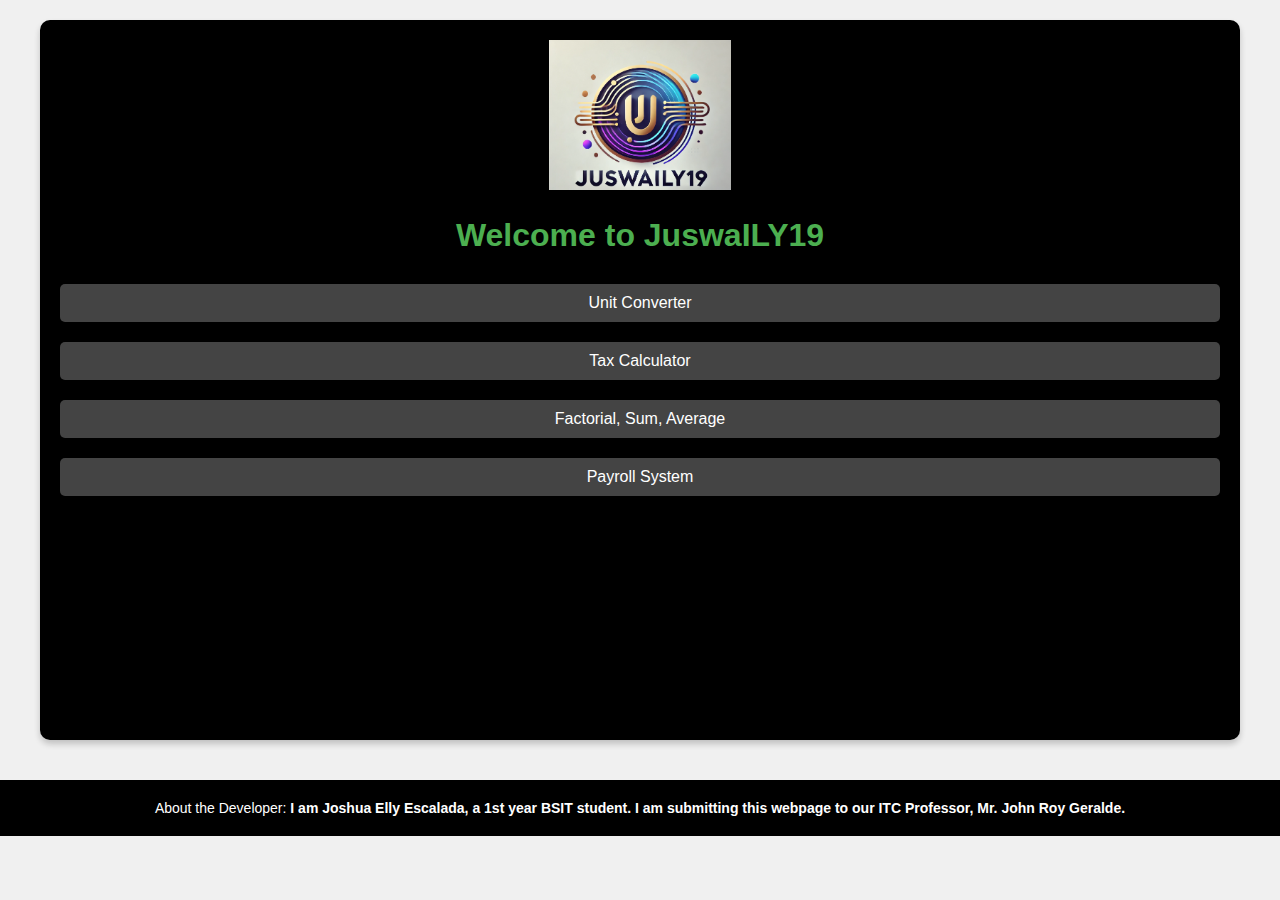
<file: index.html>
<!DOCTYPE html>
<html lang="en">
<head>
    <meta charset="UTF-8">
    <meta name="viewport" content="width=device-width, initial-scale=1.0">
    <title>Main Menu</title>
    <link rel="stylesheet" href="styles.css">
</head>
<body>
    <div class="container">
        <img src="websitelogonijuswa.png" alt="JuswaILY19 Logo" class="logo">
        <h2>Welcome to JuswaILY19</h2>
        <div class="button-container">
            <button onclick="window.location.href='conversion.html'">Unit Converter</button>
            <button onclick="window.location.href='taxcalculator.html'">Tax Calculator</button>
            <button onclick="window.location.href='factorial.html'">Factorial, Sum, Average</button>
            <button onclick="window.location.href='payroll.html'">Payroll System</button>
        </div>
    </div>
    <div class="footer">
    <p>About the Developer: <strong>I am Joshua Elly Escalada, a 1st year BSIT student. I am submitting this webpage to our ITC Professor, Mr. John Roy Geralde.</strong></p>
</div>
</body>
</html>
</file>
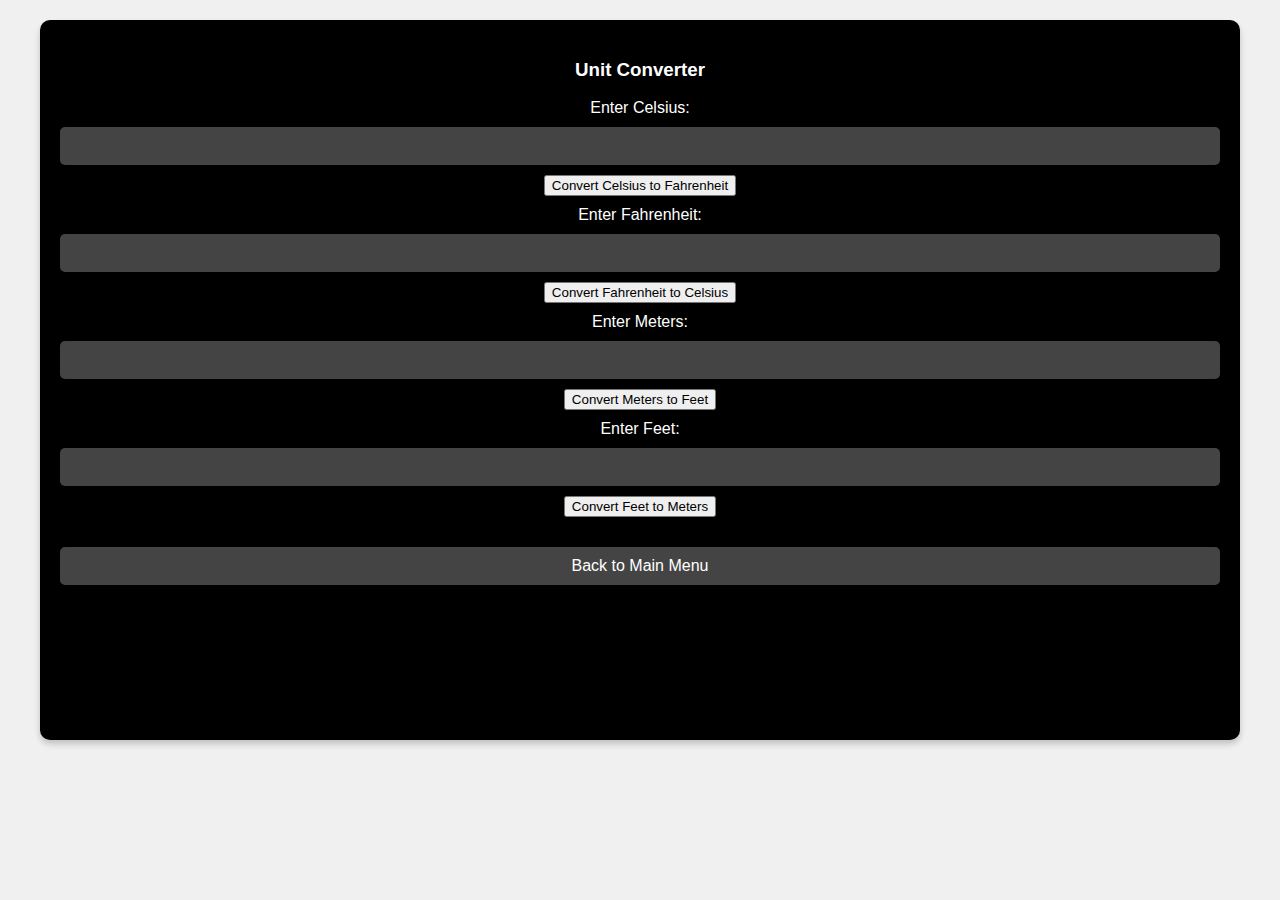
<file: conversion.html>
<!DOCTYPE html>
<html lang="en">
<head>
    <meta charset="UTF-8">
    <meta name="viewport" content="width=device-width, initial-scale=1.0">
    <title>Unit Converter</title>
    <link rel="stylesheet" href="styles.css">
</head>
<body>
    <div class="container">
        <h3>Unit Converter</h3>
        <div class="form-container">
            <label for="celsius">Enter Celsius:</label>
            <input type="number" id="celsius">
            <input type="button" value="Convert Celsius to Fahrenheit" onclick="convertCelsiusToFahrenheit()">
            <div class="result" id="celsiusResult"></div>
            <label for="fahrenheit">Enter Fahrenheit:</label>
            <input type="number" id="fahrenheit">
            <input type="button" value="Convert Fahrenheit to Celsius" onclick="convertFahrenheitToCelsius()">
            <div class="result" id="fahrenheitResult"></div>
            <label for="meters">Enter Meters:</label>
            <input type="number" id="meters">
            <input type="button" value="Convert Meters to Feet" onclick="convertMetersToFeet()">
            <div class="result" id="metersResult"></div>
            <label for="feet">Enter Feet:</label>
            <input type="number" id="feet">
            <input type="button" value="Convert Feet to Meters" onclick="convertFeetToMeters()">
            <div class="result" id="feetResult"></div>
        </div>
        <button onclick="backToMenu()">Back to Main Menu</button>
    </div>
    <script src="conversion.js"></script>
</body>
</html>
</file>
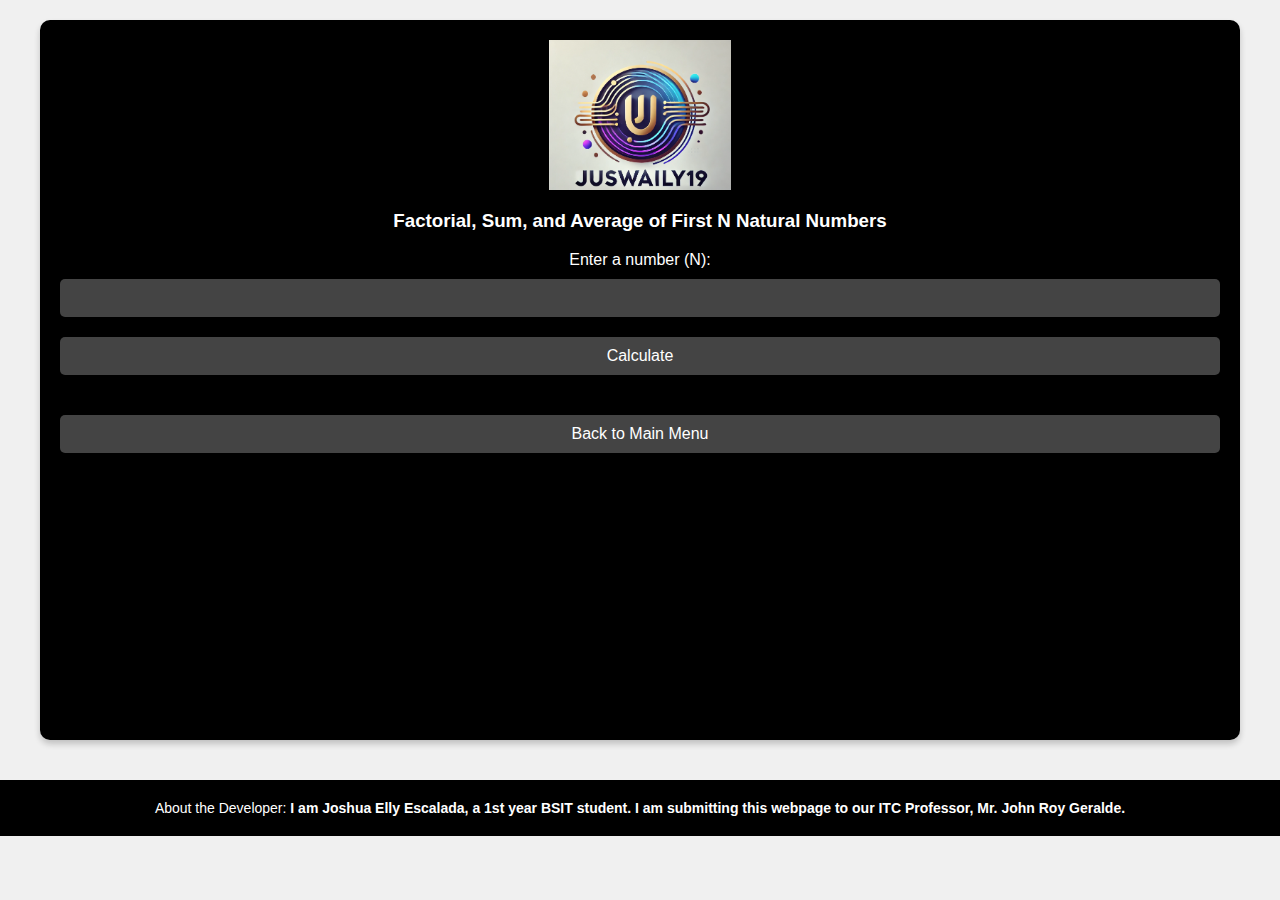
<file: factorial.html>
<!DOCTYPE html>
<html lang="en">
<head>
    <meta charset="UTF-8">
    <meta name="viewport" content="width=device-width, initial-scale=1.0">
    <title>Factorial, Sum, Average</title>
    <link rel="stylesheet" href="styles.css">
</head>
<body>
    <div class="container">
        <img src="websitelogonijuswa.png" alt="JuswaILY19 Logo" class="logo">
        <h3>Factorial, Sum, and Average of First N Natural Numbers</h3>
        <div class="form-container">
            <label for="n">Enter a number (N):</label>
            <input type="number" id="n" min="1">
            <button onclick="calculate()">Calculate</button>
            <div id="factorialResult" class="result"></div>
            <div id="sumResult" class="result"></div>
            <div id="averageResult" class="result"></div>
        </div>
        <button onclick="window.location.href='index.html'">Back to Main Menu</button>
    </div>
    <div class="footer">
    <p>About the Developer: <strong>I am Joshua Elly Escalada, a 1st year BSIT student. I am submitting this webpage to our ITC Professor, Mr. John Roy Geralde.</strong></p>
</div>
    <script src="factorial.js"></script>
</body>
</html>
</file>
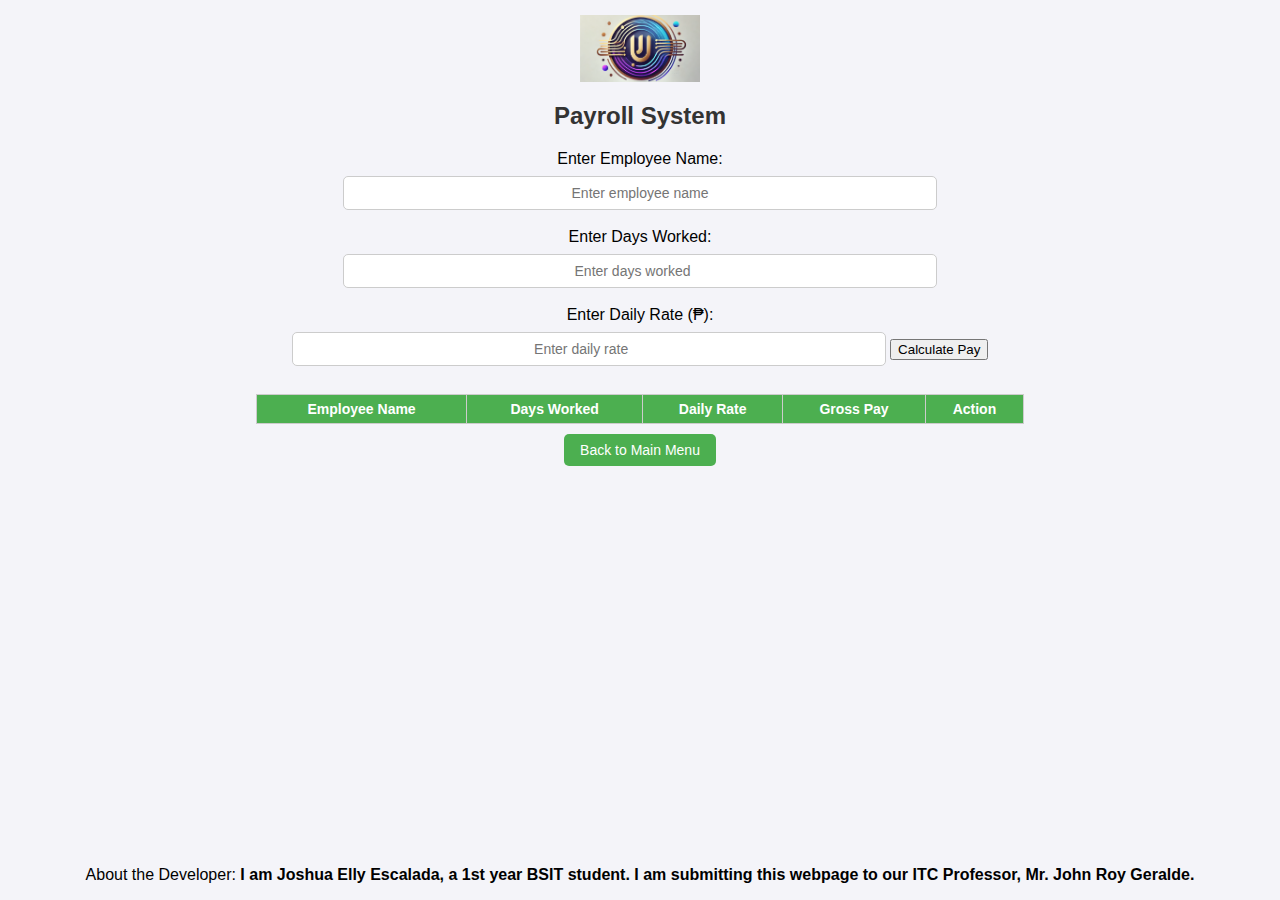
<file: payroll.html>
<!DOCTYPE html>
<html lang="en">
<head>
    <meta charset="UTF-8">
    <meta name="viewport" content="width=device-width, initial-scale=1.0">
    <title>Payroll System</title>
    <link rel="stylesheet" href="payroll.css">
    <style>
        .form-container label {
            display: block;
            margin-top: 10px;
        }
        .logo {
            display: block;
            margin: 0 auto 20px auto;
        }
    </style>
</head>
<body>
    <div class="container">
        <img src="websitelogonijuswa.png" alt="Logo" class="logo">
        <h2>Payroll System</h2>
        <div class="form-container">
            <label for="employeeName">Enter Employee Name:</label>
            <input type="text" id="employeeName" placeholder="Enter employee name">
            <label for="daysWorked">Enter Days Worked:</label>
            <input type="number" id="daysWorked" placeholder="Enter days worked">
            <label for="dailyRate">Enter Daily Rate (₱):</label>
            <input type="number" id="dailyRate" placeholder="Enter daily rate">
            <input type="button" value="Calculate Pay" onclick="calculatePay()">
            <div class="result" id="payrollResult"></div>
            <table id="payrollTable" style="width: 100%; margin-top: 20px;">
                <thead>
                    <tr>
                        <th>Employee Name</th>
                        <th>Days Worked</th>
                        <th>Daily Rate</th>
                        <th>Gross Pay</th>
                        <th>Action</th>
                    </tr>
                </thead>
                <tbody></tbody>
            </table>
        </div>
        <button onclick="window.location.href='index.html'">Back to Main Menu</button>
    </div>
    <div class="footer">
        <p>About the Developer: <strong>I am Joshua Elly Escalada, a 1st year BSIT student. I am submitting this webpage to our ITC Professor, Mr. John Roy Geralde.</strong></p>
    </div>
    <script src="payroll.js"></script>
</body>
</html>
</file>
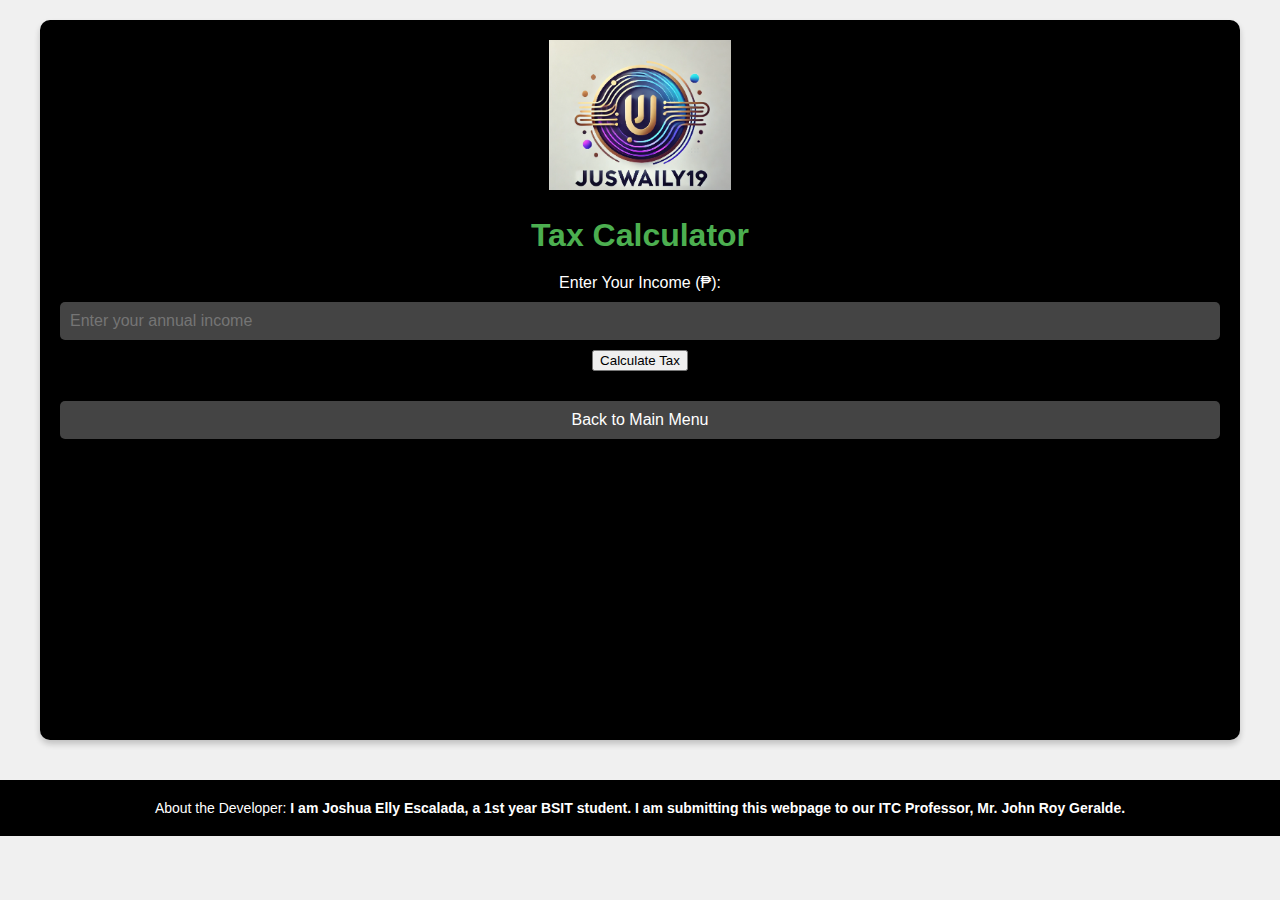
<file: taxcalculator.html>
<!DOCTYPE html>
<html lang="en">
<head>
    <meta charset="UTF-8">
    <meta name="viewport" content="width=device-width, initial-scale=1.0">
    <title>Tax Calculator</title>
    <link rel="stylesheet" href="styles.css">
</head>
<body>
    <div class="container">
        <img src="websitelogonijuswa.png" alt="Logo" class="logo">
        <h2>Tax Calculator</h2>
        <div class="form-container">
            <label for="income">Enter Your Income (₱):</label>
            <input type="number" id="income" placeholder="Enter your annual income">
            <input type="button" value="Calculate Tax" onclick="calculateTax()">
            <div class="result" id="taxResult"></div>
        </div>
        <button onclick="window.location.href='index.html'">Back to Main Menu</button>
    </div>
    <div class="footer">
    <p>About the Developer: <strong>I am Joshua Elly Escalada, a 1st year BSIT student. I am submitting this webpage to our ITC Professor, Mr. John Roy Geralde.</strong></p>
</div>
    <script src="taxcalculator.js"></script>
</body>
</html>
</file>
<file: styles.css>
* {
    box-sizing: border-box;
}

body {
    font-family: Arial, sans-serif;
    margin: 0;
    padding: 0;
    background-color: #f0f0f0;
    color: #333;
}

.container {
    max-width: 1200px;
    margin: 20px auto;
    padding: 20px;
    background-color: #000;
    color: #fff;
    border-radius: 10px;
    box-shadow: 0 4px 6px rgba(0, 0, 0, 0.2);
    min-height: 80vh;
    position: relative;
    text-align: center;
}

.logo {
    display: block;
    max-width: 250px;
    height: 150px;
    margin: 0 auto 20px;
}

h2 {
    margin-bottom: 20px;
    font-size: 2rem;
    color: #4CAF50;
}

.section {
    display: none;
}

.section.active {
    display: block;
}

.form-container {
    margin-bottom: 20px;
}

input[type="number"], button {
    background-color: #444;
    color: #fff;
    border: none;
    padding: 10px;
    margin: 10px 0;
    width: 100%;
    font-size: 16px;
    cursor: pointer;
    border-radius: 5px;
}

input[type="number"]:focus, button:focus {
    outline: none;
    border: 2px solid #4CAF50;
}

input[type="button"]:hover, button:hover {
    background-color: #555;
}

label, .result {
    font-size: 16px;
    margin: 10px 0;
}

.result {
    font-weight: bold;
    color: #7b7b7b;
}

.footer {
    background-color: #000;
    color: #fff;
    text-align: center;
    padding: 20px;
    position: relative;
    margin-top: 40px;
    width: 100%;
}

.footer p {
    margin: 0;
    font-size: 14px;
}

@media (max-width: 900px) {
    .container {
        padding: 15px;
    }

    h2 {
        font-size: 1.8rem;
    }

    input[type="number"], button, select {
        font-size: 14px;
        padding: 8px;
    }

    .footer p {
        font-size: 12px;
    }
}
</file>
<file: payroll.css>
body {
    font-family: Arial, sans-serif;
    background-color: #f4f4f9;
    margin: 0;
    padding: 0;
    text-align: center;
    min-height: 100vh;
    display: flex;
    flex-direction: column;
}

.container {
    width: 60%;
    margin: 0 auto;
    padding: 15px;
    flex-grow: 1;
}

h2 {
    font-size: 24px;
    color: #333;
    margin-top: 10px;
}

button {
    background-color: #4CAF50;
    color: white;
    border: none;
    padding: 8px 16px;
    font-size: 14px;
    cursor: pointer;
    border-radius: 5px;
    margin: 10px 0;
}

button:hover {
    background-color: #45a049;
}

input[type="text"], input[type="number"] {
    background-color: #fff;
    color: #333;
    border: 1px solid #ccc;
    padding: 8px;
    font-size: 14px;
    width: 75%;
    margin: 8px 0;
    border-radius: 5px;
    text-align: center;
}

input[type="text"]:focus, input[type="number"]:focus {
    outline: none;
    border-color: #4CAF50;
}

.table-container {
    margin-top: 15px;
}

table {
    width: 100%;
    border-collapse: collapse;
    margin-top: 15px;
    font-size: 14px;
}

table, th, td {
    border: 1px solid #ccc;
}

th, td {
    padding: 6px;
    text-align: center;
}

th {
    background-color: #4CAF50;
    color: white;
}

td {
    background-color: #f9f9f9;
}

.delete-btn {
    background-color: #f44336;
    color: white;
    padding: 6px 12px;
    border: none;
    cursor: pointer;
    border-radius: 5px;
}

.delete-btn:hover {
    background-color: #d32f2f;
}

footer {
    background-color: #333;
    color: white;
    padding: 10px;
    text-align: center;
    margin-top: auto;
}

footer p {
    margin: 0;
    font-size: 12px;
}

.logo {
    width: 120px;
    height: 67px;
    object-fit: cover;
    margin-bottom: 10px;
}
</file>
